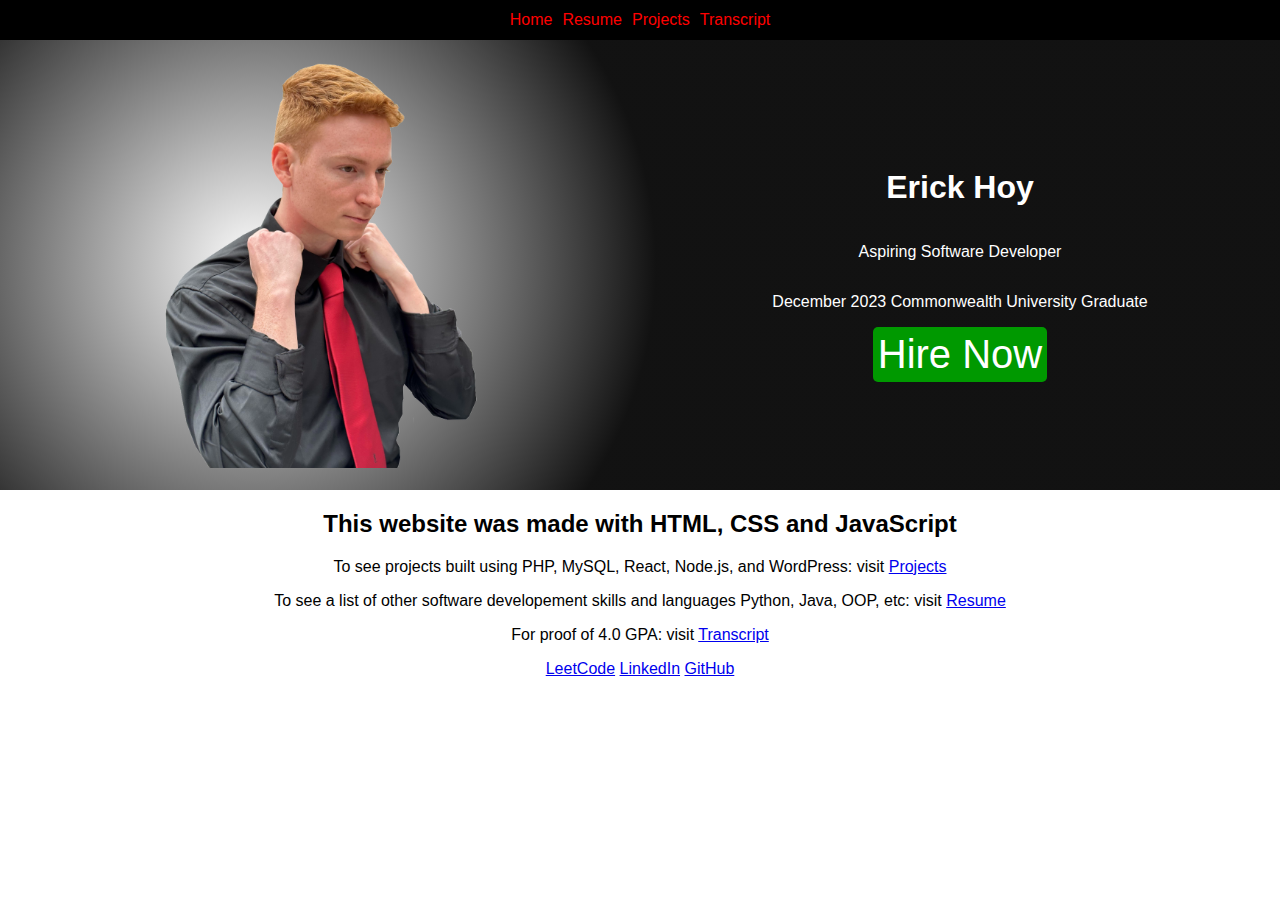
<file: index.html>
<!--Press !+tab-->
<!DOCTYPE html>
<html lang="en">
<head>
    <meta charset="UTF-8">
    <meta name="viewport" content="width=device-width, initial-scale=1.0">
    <!--title of website-->
    <title>Home</title>
    <!--favicon-->
    <link rel="icon" href="resources/favicon/favicon.png" type="image/x-icon">
    <!--link to the stylesheet-->
    <link rel="stylesheet" href="style.css">
    <link rel="stylesheet" href="index.css">
</head>
<body>

    <header>
        <nav id="navbar">
            <a href="index.html">Home</a>
            <a href="resume.html">Resume</a>
            <a href="projects.html">Projects</a>
            <a href="transcript.html">Transcript</a>
        </nav>
    </header>

    <main>
        <section id="hero_banner">
            <div id="hero_banner_left">
                <img src="resources/images/erick_hoy_cutout.png" alt="Erick Hoy Lock Haven">
            </div>
            <div id="hero_banner_right">
                <h1>Erick Hoy</h1>
                <p>Aspiring Software Developer</p>
                <p>December 2023 Commonwealth University Graduate</p>
                <button onclick="replace_hire_button()">Hire Now</button>
            </div>
        </section>
    </main>

    <footer>
        <h2>This website was made with HTML, CSS and JavaScript</h2>
        <p>To see projects built using PHP, MySQL, React, Node.js, and WordPress: visit <a href="projects.html">Projects</a></p>
        <p>To see a list of other software developement skills and languages Python, Java, OOP, etc: visit <a href="resume.html">Resume</a></p>
        <p>For proof of 4.0 GPA: visit <a href="transcript.html">Transcript</a></p>
        <p> <a href="https://leetcode.com/erickhoysale/" target="_blank">LeetCode</a> 
            <a href="https://linkedin.com/in/erick-hoy-177b101a5" target="_blank">LinkedIn</a> 
            <a href="https://github.com/ErickHoy11" target="_blank">GitHub</a></p>
        <br>
    </footer>

    <script src="index.js"></script>

</body>
</html>
</file>
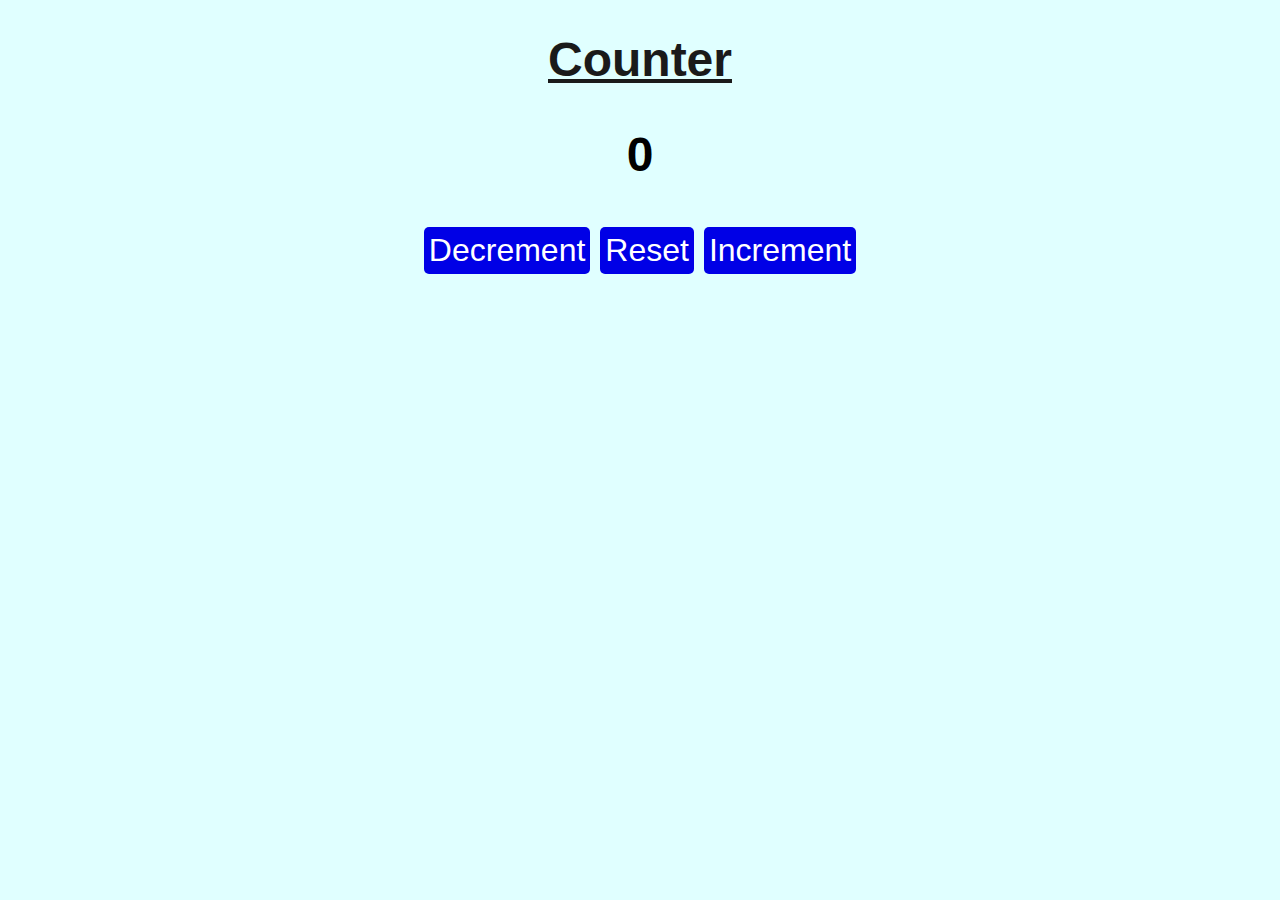
<file: projects/react_counter/index.html>
<!doctype html>
<html lang="en">
  <head>
    <meta charset="UTF-8" />
    <meta name="viewport" content="width=device-width, initial-scale=1.0" />
    <title>Counter</title>
    <script type="module" crossorigin src="./assets/index-Ow11a_Wi.js"></script>
    <link rel="stylesheet" crossorigin href="./assets/index-B-KQAAwY.css">
  </head>
  <body>
    <div id="root"></div>
  </body>
</html>
</file>
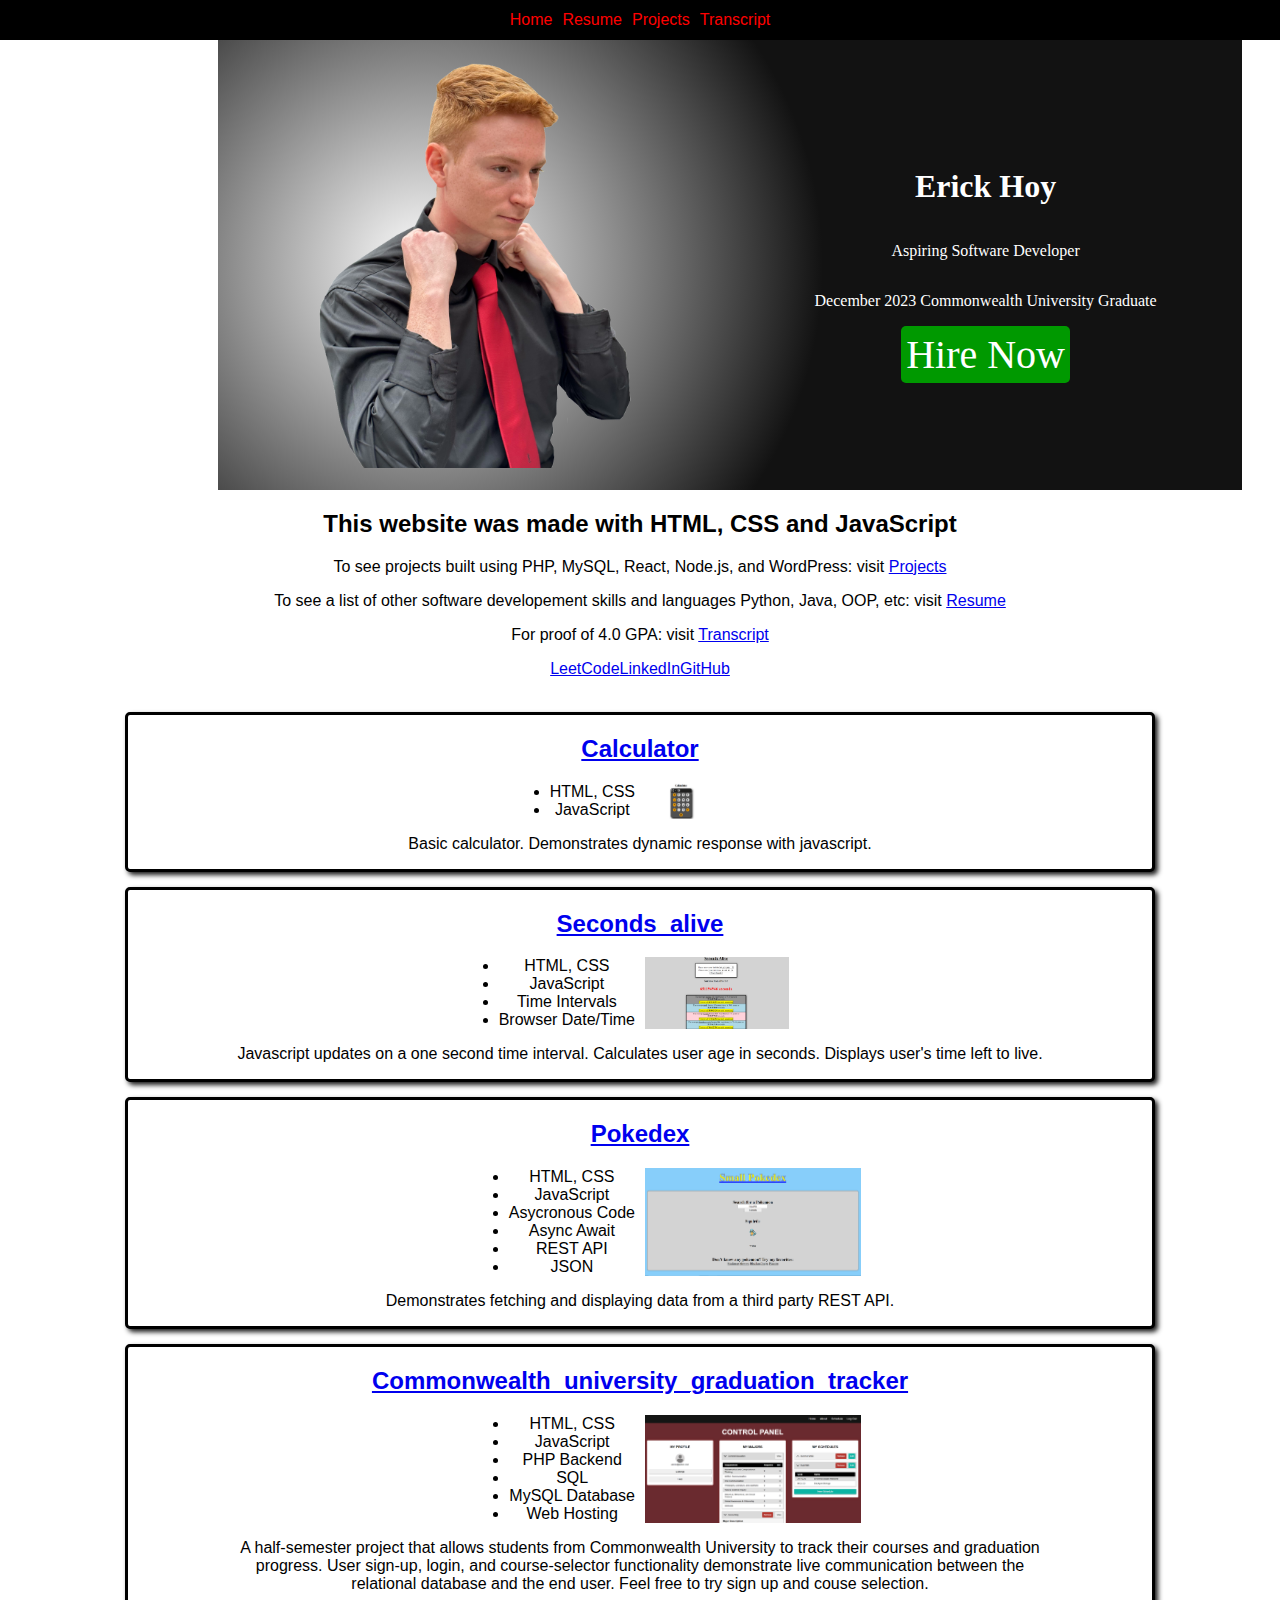
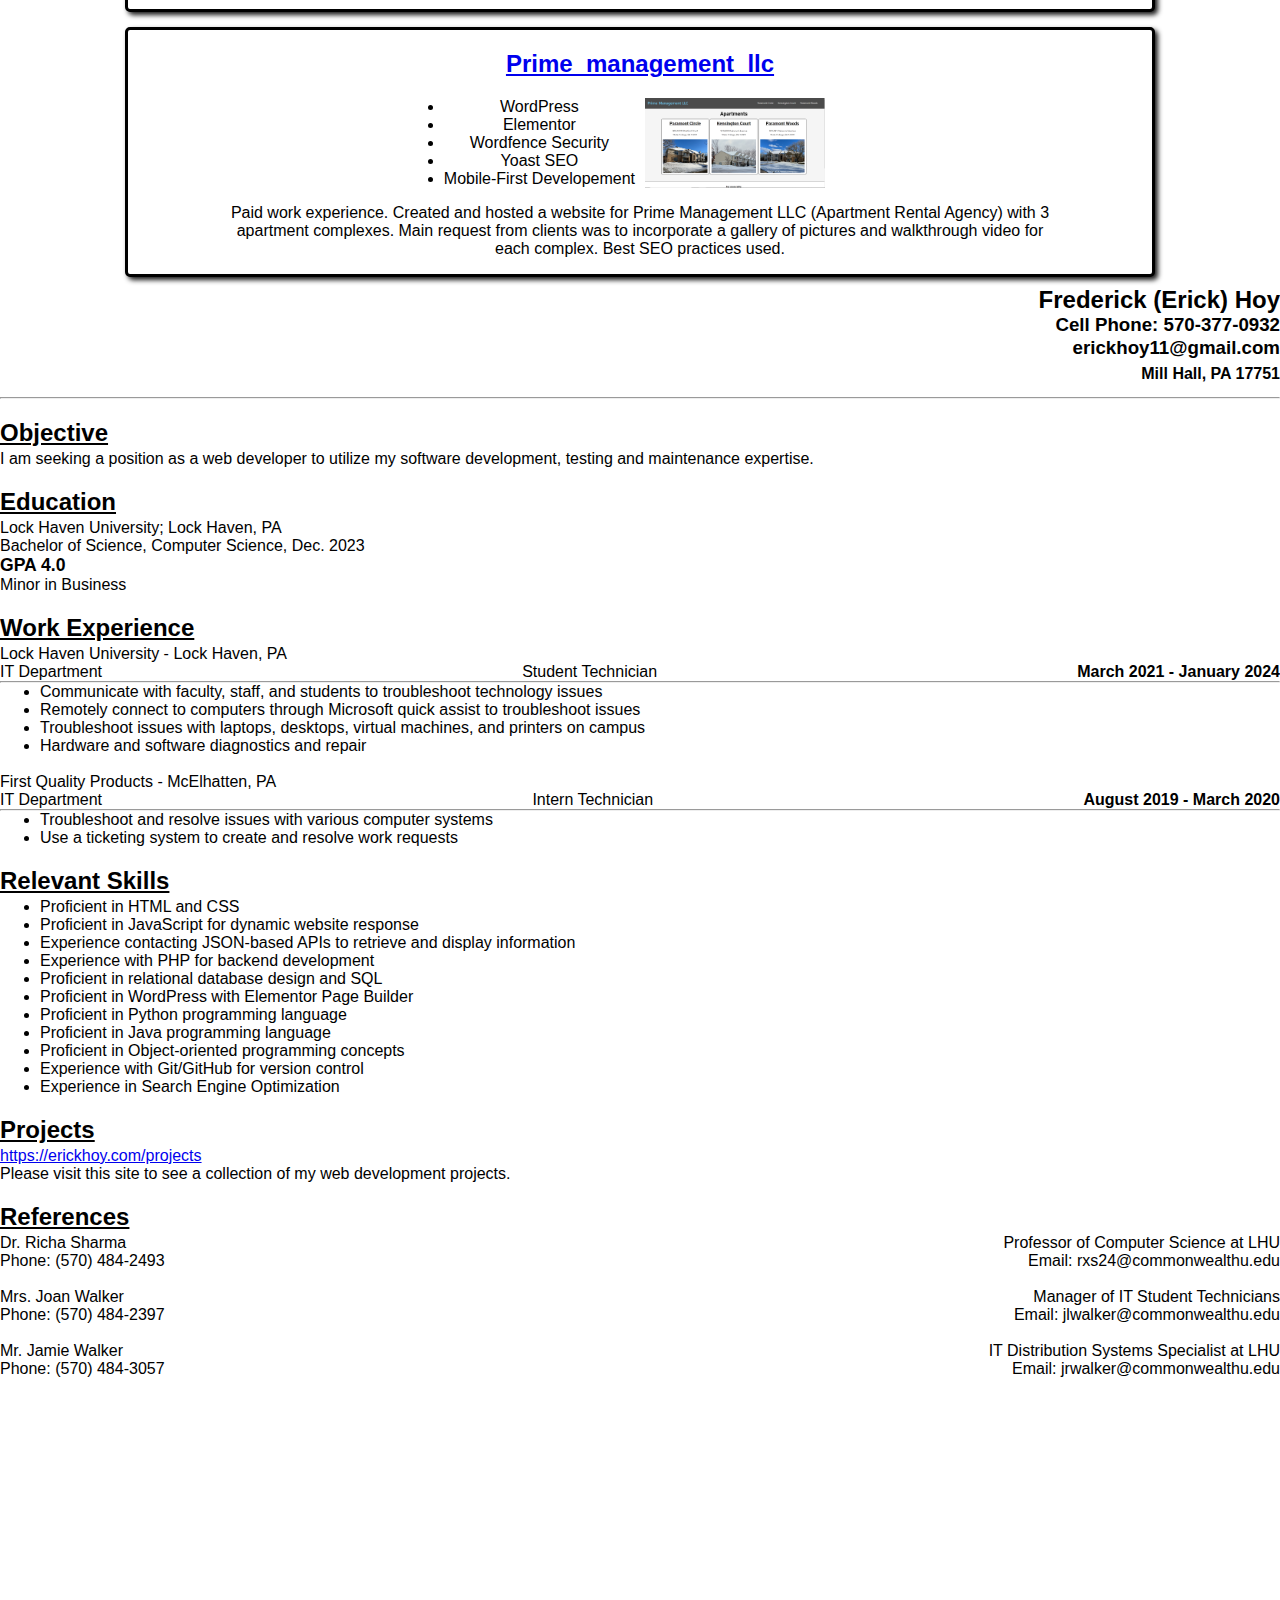
<file: projects/react_resume/index.html>
<!doctype html>
<html lang="en">
  <head>
    <meta charset="UTF-8" />
    <link rel="icon" type="png" href="./assets/favicon-DzLk--z1.png" />
    <meta name="viewport" content="width=device-width, initial-scale=1.0" />
    <title>Erick Hoy</title>
    <script type="module" crossorigin src="./assets/index-QuQT0q8Q.js"></script>
    <link rel="stylesheet" crossorigin href="./assets/index-7Ym3SwD1.css">
  </head>
  <body style="margin: 0px;">
    <div id="root"></div>
  </body>
</html>
</file>
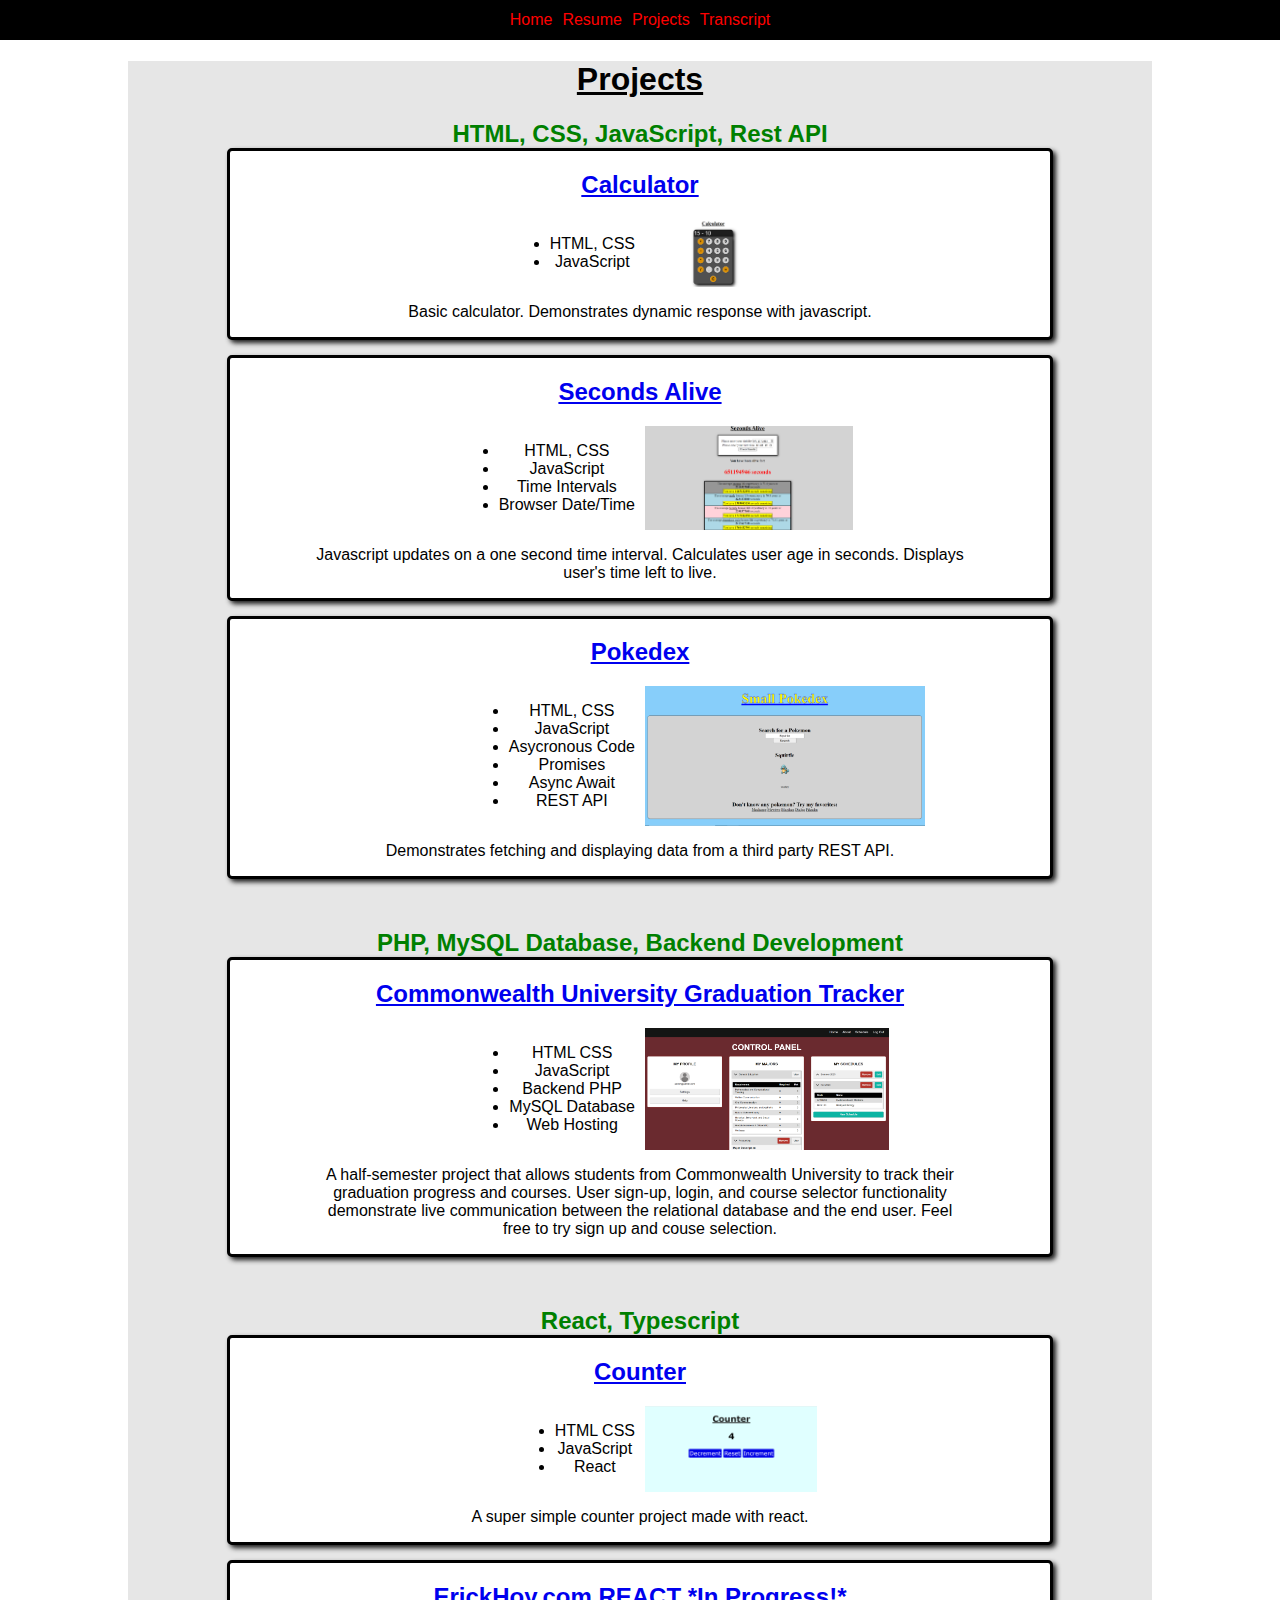
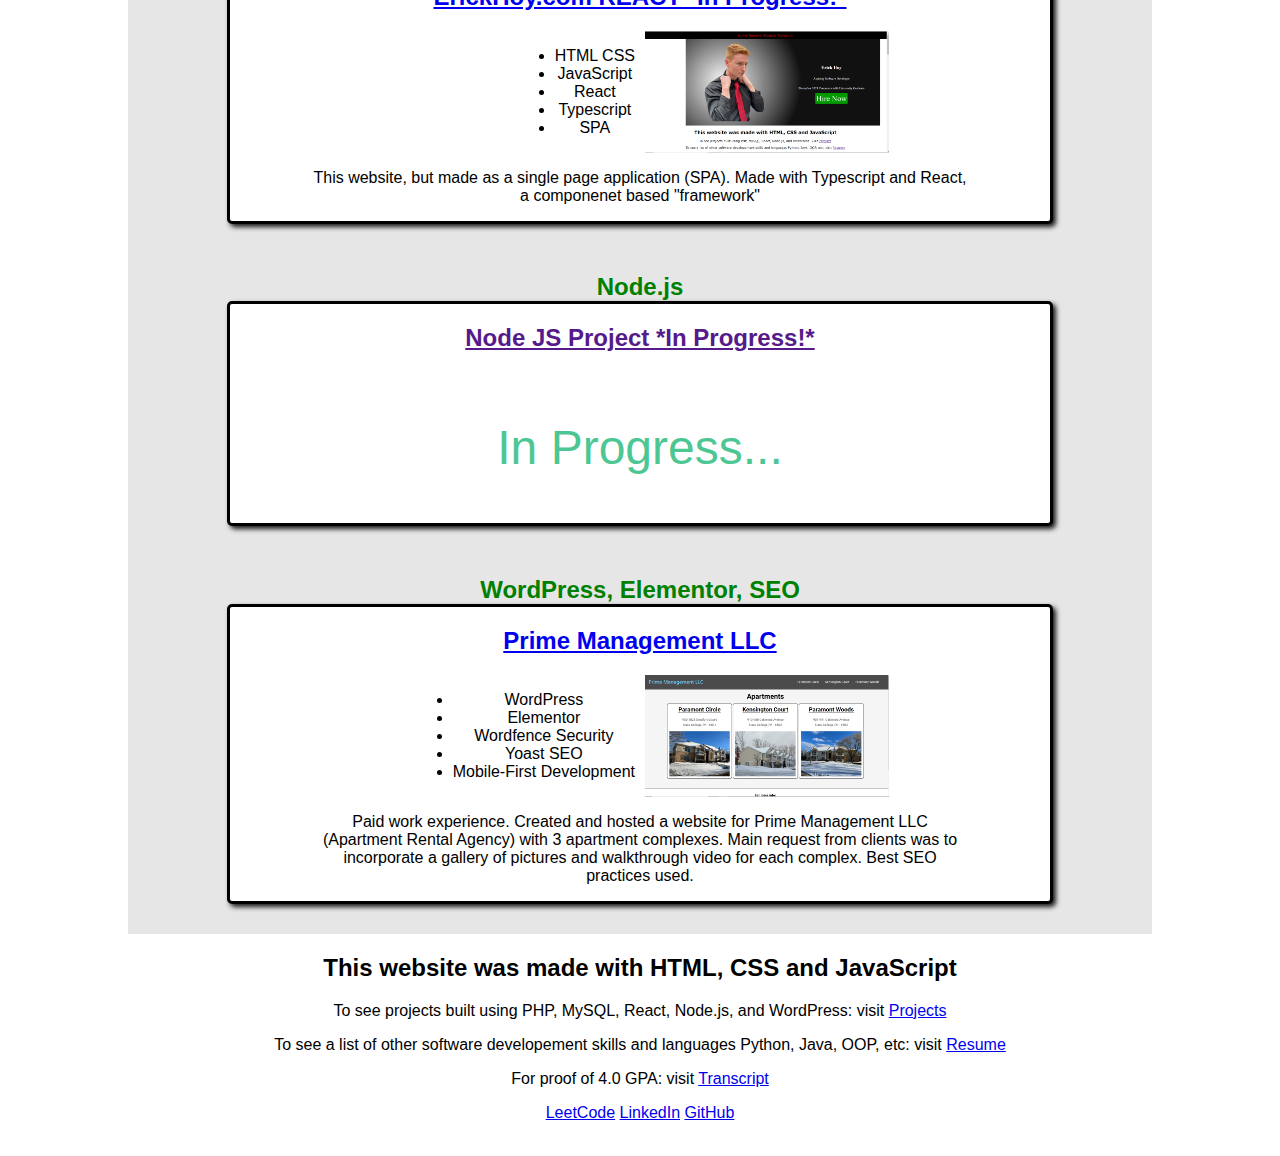
<file: projects.html>
<!--Press !+tab-->
<!DOCTYPE html>
<html lang="en">
<head>
    <meta charset="UTF-8">
    <meta name="viewport" content="width=device-width, initial-scale=1.0">
    <!--title of website-->
    <title>Projects</title>
    <!--favicon-->
    <link rel="icon" href="resources/favicon/favicon.png" type="image/x-icon">
    <!--link to the stylesheet-->
    <link rel="stylesheet" href="style.css">
    <link rel="stylesheet" href="projects.css">
</head>
<body>

    <header>
        <nav id="navbar">
            <a href="index.html">Home</a>
            <a href="resume.html">Resume</a>
            <a href="projects.html">Projects</a>
            <a href="transcript.html">Transcript</a>
        </nav>
    </header>

    <main>
        <!--title-->
        <h1 id="main_title">Projects</h1>

        <!--projects-->
        <section>

            <section class="project_category">

            <h2 class="project_category_title">HTML, CSS, JavaScript, Rest API</h2>

                <!--calculator-->
                <div class="project">
                    <h2><a href="projects/calculator/index.html" target="_blank">Calculator</a></h2>
                    <div class="project_left_right_organizer">
                        <div class="project_left">
                            <ul>
                                <li>HTML, CSS</li>
                                <li>JavaScript</li>
                            </ul>
                        </div>
                        <div class="project_right" id="calculator_thumbnail">

                        </div>
                    </div>
                    <p class="project_description">Basic calculator. Demonstrates dynamic response with javascript.</p>
                </div>

                <!--seconds_alive-->
                <div class="project">
                    <h2><a href="projects/seconds_alive/index.html" target="_blank">Seconds Alive</a></h2>
                    <div class="project_left_right_organizer">
                        <div class="project_left">
                            <ul>
                                <li>HTML, CSS</li>
                                <li>JavaScript</li>
                                <li>Time Intervals</li>
                                <li>Browser Date/Time</li>
                            </ul>
                        </div>
                        <div class="project_right" id="seconds_alive_thumbnail">
                        </div>
                    </div>
                    <p class="project_description">Javascript updates on a one second time interval. Calculates user age in seconds. Displays user's time left to live.</p>
                </div>

                <!--pokedex-->
                <div class="project">
                    <h2><a href="projects/pokedex/index.html" target="_blank">Pokedex</a></h2>
                    <div class="project_left_right_organizer">
                        <div class="project_left">
                            <ul>
                                <li>HTML, CSS</li>
                                <li>JavaScript</li>
                                <li>Asycronous Code</li>
                                <li>Promises</li>
                                <li>Async Await</li>
                                <li>REST API</li>
                            </ul>
                        </div>
                        <div class="project_right" id="pokedex_thumbnail">
                        </div>
                    </div>
                    <p class="project_description">Demonstrates fetching and displaying data from a third party REST API.</p>
                </div> 

        
            </section>

            <section class="project_category">

                <h2 class="project_category_title">PHP, MySQL Database, Backend Development</h2>
    
                <!--CWU Grad Tracker-->
                <div class="project">
                    <h2><a href="https://cwugradtracker.website" target="_blank">Commonwealth University Graduation Tracker</a></h2>
                    <div class="project_left_right_organizer">
                        <div class="project_left">
                            <ul>
                                <li>HTML CSS</li>
                                <li>JavaScript</li>
                                <li>Backend PHP</li>
                                <li>MySQL Database</li>
                                <li>Web Hosting</li>
                            </ul>
                        </div>
                        <div class="project_right" id="cwugradtracker_thumbnail">

                        </div>
                    </div>
                    <p class="project_description">A half-semester project that allows students from Commonwealth University to track their graduation progress and courses. User sign-up, login, and course selector functionality demonstrate live communication between the relational database and the end user. Feel free to try sign up and couse selection.</p>
                </div>
    
            
            </section>

            <section class="project_category">

                <h2 class="project_category_title">React, Typescript</h2>

                <!--counter-->
                <div class="project">
                    <h2><a href="./projects/react_counter/index.html" target="_blank">Counter</a></h2>
                    <div class="project_left_right_organizer">
                        <div class="project_left">
                            <ul>
                                <li>HTML CSS</li>
                                <li>JavaScript</li>
                                <li>React</li>
                            </ul>
                        </div>
                        <div class="project_right" id="counter_thumbnail">

                        </div>
                    </div>
                    <p class="project_description">A super simple counter project made with react.</p>
                </div>
    
                <!--react resume-->
                <div class="project">
                    <h2><a href="projects/react_resume/index.html" target="_blank">ErickHoy.com REACT *In Progress!*</a></h2>
                    <div class="project_left_right_organizer">
                        <div class="project_left">
                            <ul>
                                <li>HTML CSS</li>
                                <li>JavaScript</li>
                                <li>React</li>
                                <li>Typescript</li>
                                <li>SPA</li>
                            </ul>
                        </div>
                        <div class="project_right" id="react_resume_thumbnail">

                        </div>
                    </div>
                    <p class="project_description">This website, but made as a single page application (SPA). Made with Typescript and React, a componenet based "framework"</p>
                </div>
    
            
            </section>

            <section class="project_category">

                <h2 class="project_category_title">Node.js</h2>
    
                <!--node project-->
                <div class="project">
                    <h2><a href="">Node JS Project *In Progress!*</a></h2>
                    <div class="project_left_right_organizer">
                    </div>
                    <p class="project_description" style="color: rgb(76, 199, 148); font-size: 3em;">In Progress...</p>
                </div>
            
            </section>

            <section class="project_category">

            <h2 class="project_category_title">WordPress, Elementor, SEO</h2>

                <!--Prime Management LLC-->
                <div class="project">
                    <h2><a href="https://primemanagementllcstatecollege.com" target="_blank">Prime Management LLC</a></h2>
                    <div class="project_left_right_organizer">
                        <div class="project_left">
                            <ul>
                                <li>WordPress</li>
                                <li>Elementor</li>
                                <li>Wordfence Security</li>
                                <li>Yoast SEO</li>
                                <li>Mobile-First Development</li>
                            </ul>
                        </div>
                        <div class="project_right" id="prime_management_llc_thumbnail">

                        </div>
                    </div>
                    <p class="project_description">Paid work experience. Created and hosted a website for Prime Management LLC (Apartment Rental Agency) with 3 apartment complexes. Main request from clients was to incorporate a gallery of pictures and walkthrough video for each complex. Best SEO practices used.</p>
                </div>

        
            </section>

        </section>

    </main>

    <footer>
        <h2>This website was made with HTML, CSS and JavaScript</h2>
        <p>To see projects built using PHP, MySQL, React, Node.js, and WordPress: visit <a href="projects.html">Projects</a></p>
        <p>To see a list of other software developement skills and languages Python, Java, OOP, etc: visit <a href="resume.html">Resume</a></p>
        <p>For proof of 4.0 GPA: visit <a href="transcript.html">Transcript</a></p>
        <p> <a href="https://leetcode.com/erickhoysale/" target="_blank">LeetCode</a> 
            <a href="https://linkedin.com/in/erick-hoy-177b101a5" target="_blank">LinkedIn</a> 
            <a href="https://github.com/ErickHoy11" target="_blank">GitHub</a></p>
        <br>
    </footer>


</body>
</html>
</file>
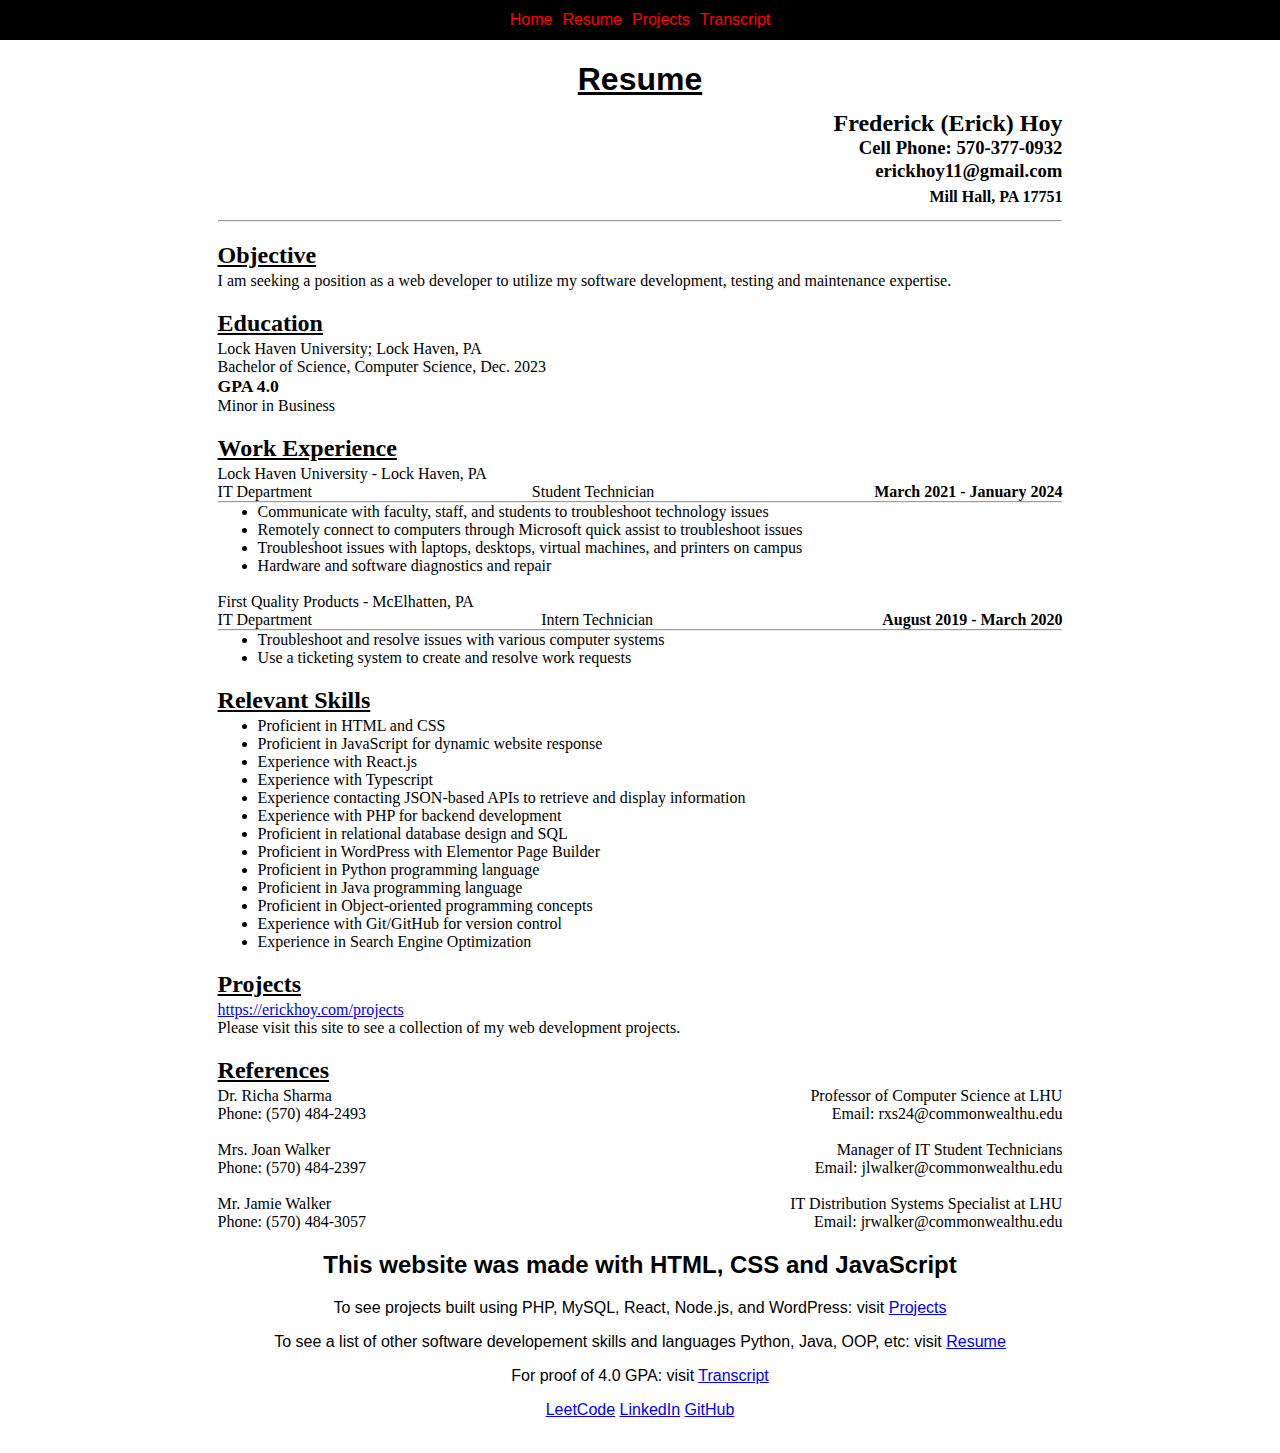
<file: resume.html>
<!--Press !+tab-->
<!DOCTYPE html>
<html lang="en">
<head>
    <meta charset="UTF-8">
    <meta name="viewport" content="width=device-width, initial-scale=1.0">
    <!--title of website-->
    <title>Resume</title>
    <!--favicon-->
    <link rel="icon" href="resources/favicon/favicon.png" type="image/x-icon">
    <!--link to the stylesheet-->
    <link rel="stylesheet" href="style.css">
    <link rel="stylesheet" href="resume.css">
</head>
<body>

    <header>
        <nav id="navbar">
            <a href="index.html">Home</a>
            <a href="resume.html">Resume</a>
            <a href="projects.html">Projects</a>
            <a href="transcript.html">Transcript</a>
        </nav>
    </header>

    <!--title-->
    <h1 id="main_title">Resume</h1>

    <main>
        <!--resume-->
        <section id="resume">
            <!--contact info-->
            <section id="resume_contact">
                <h2>Frederick (Erick) Hoy</h2>
                <h3>Cell Phone: 570-377-0932</h3>
                <h3>erickhoy11@gmail.com</h3>
                <h4>Mill Hall, PA 17751</h4>
            </section>

            <hr>

            <!--objectve-->
            <section>
                <h2 class="resume_section_title">Objective</h3>
                <p>I am seeking a position as a web developer to utilize my software development, testing and maintenance expertise.</p>
            </section>

            <!--education-->
            <section>
                <h2 class="resume_section_title">Education</h2>
                <p>Lock Haven University; Lock Haven, PA</p>
                <p>Bachelor of Science, Computer Science, Dec. 2023</p>
                <p id="gpa">GPA 4.0</p>
                <p>Minor in Business</p>
            </section>

            <!--work experience-->
            <section id="work_experience">
                <h2 class="resume_section_title">Work Experience</h2>
                <p>Lock Haven University - Lock Haven, PA</p>
                <div class="work_experience_attributes">
                    <p>IT Department</p>
                    <p>Student Technician</p>
                    <p class="work_experience_date">March 2021 - January 2024</p>
                </div>
                <hr>
                <ul>
                    <li>Communicate with faculty, staff, and students to troubleshoot technology issues</li>
                    <li>Remotely connect to computers through Microsoft quick assist to troubleshoot issues</li>
                    <li>Troubleshoot issues with laptops, desktops, virtual machines, and printers on campus</li>
                    <li>Hardware and software diagnostics and repair</li>
                </ul>

                <br>

                <p>First Quality Products - McElhatten, PA</p>
                <div class="work_experience_attributes">
                    <p>IT Department</p>
                    <p>Intern Technician</p>
                    <p class="work_experience_date">August 2019 - March 2020</p>
                </div>
                <hr>
                <ul>
                    <li>Troubleshoot and resolve issues with various computer systems</li>
                    <li>Use a ticketing system to create and resolve work requests</li>
                </ul>
            </section>

            <!--relevant skills-->
            <section>
                <h2 class="resume_section_title">Relevant Skills</h2>
                <ul>
                    <li>Proficient in HTML and CSS</li>
                    <li>Proficient in JavaScript for dynamic website response</li>
                    <li>Experience with React.js</li>
                    <li>Experience with Typescript</li>
                    <li>Experience contacting JSON-based APIs to retrieve and display information</li>
                    <li>Experience with PHP for backend development</li>
                    <li>Proficient in relational database design and SQL</li>
                    <li>Proficient in WordPress with Elementor Page Builder</li>
                    <li>Proficient in Python programming language</li>
                    <li>Proficient in Java programming language</li>
                    <li>Proficient in Object-oriented programming concepts</li>
                    <li>Experience with Git/GitHub for version control</li>
                    <li>Experience in Search Engine Optimization</li>
                </ul>
            </section>

            <!--projects-->
            <section>
                <h2 class="resume_section_title">Projects</h2>
                <p><a href="https://erickhoy.com/projects.html">https://erickhoy.com/projects</a></p>
                <p>Please visit this site to see a collection of my web development projects.</p>
            </section>

            <!--references-->
            <section id="resume_references">
                <h2 class="resume_section_title">References</h2>
                <div class="reference_flexbox">
                    <p>Dr. Richa Sharma</p>
                    <p>Professor of Computer Science at LHU</p>
                </div>
                <div class="reference_flexbox">
                    <p>Phone: (570) 484-2493</p>
                    <p>Email: rxs24@commonwealthu.edu</p>
                </div>

                <br>

                <div class="reference_flexbox">
                    <p>Mrs. Joan Walker</p>
                    <p>Manager of IT Student Technicians</p>
                </div>
                <div class="reference_flexbox">
                    <p>Phone: (570) 484-2397</p>
                    <p>Email: jlwalker@commonwealthu.edu</p>
                </div>

                <br>
                
                <div class="reference_flexbox">
                    <p>Mr. Jamie Walker</p>
                    <p>IT Distribution Systems Specialist at LHU</p>
                </div>
                <div class="reference_flexbox">
                    <p>Phone: (570) 484-3057</p>
                    <p>Email: jrwalker@commonwealthu.edu</p>
                </div>
            </section>
        </section>

    </main>

    <footer>
        <h2>This website was made with HTML, CSS and JavaScript</h2>
        <p>To see projects built using PHP, MySQL, React, Node.js, and WordPress: visit <a href="projects.html">Projects</a></p>
        <p>To see a list of other software developement skills and languages Python, Java, OOP, etc: visit <a href="resume.html">Resume</a></p>
        <p>For proof of 4.0 GPA: visit <a href="transcript.html">Transcript</a></p>
        <p> <a href="https://leetcode.com/erickhoysale/" target="_blank">LeetCode</a> 
            <a href="https://linkedin.com/in/erick-hoy-177b101a5" target="_blank">LinkedIn</a> 
            <a href="https://github.com/ErickHoy11" target="_blank">GitHub</a></p>
        <br>
    </footer>

</body>
</html>
</file>
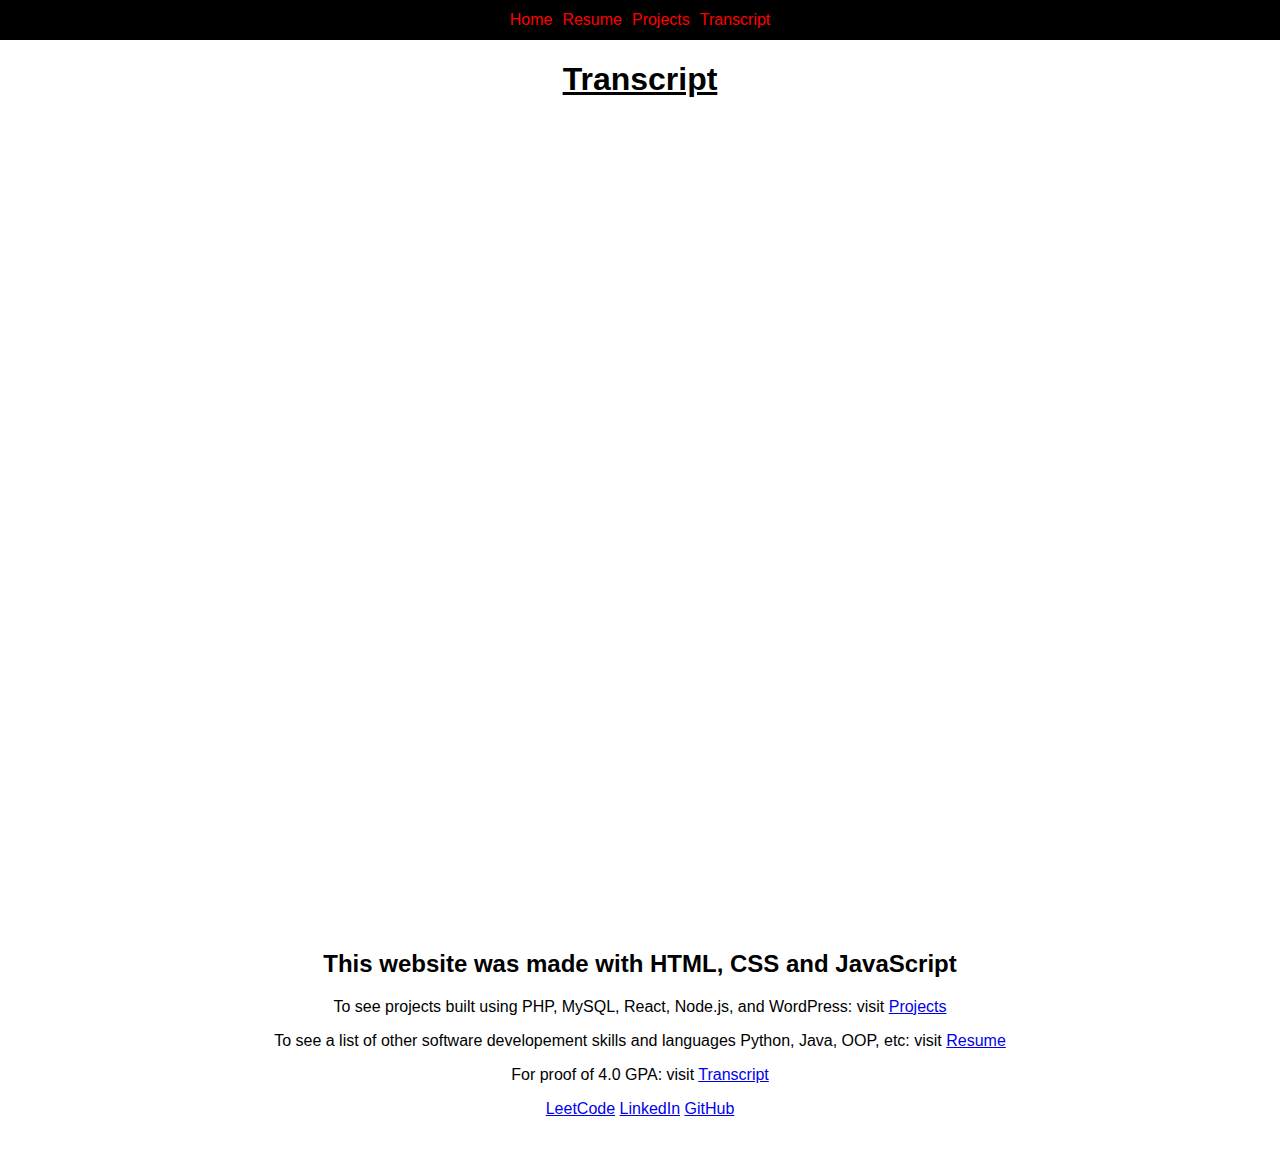
<file: transcript.html>
<!--Press !+tab-->
<!DOCTYPE html>
<html lang="en">
<head>
    <meta charset="UTF-8">
    <meta name="viewport" content="width=device-width, initial-scale=1.0">
    <!--title of website-->
    <title>Transcript</title>
    <!--favicon-->
    <link rel="icon" href="resources/favicon/favicon.png" type="image/x-icon">
    <!--link to the stylesheet-->
    <link rel="stylesheet" href="style.css">
    <link rel="stylesheet" href="transcript.css">
</head>
<body>

    <header>
        <nav id="navbar">
            <a href="index.html">Home</a>
            <a href="resume.html">Resume</a>
            <a href="projects.html">Projects</a>
            <a href="transcript.html">Transcript</a>
        </nav>
    </header>

    <main>
        <!--title-->
        <h1 id="main_title">Transcript</h1>

        <section id="pdf">
            <iframe src="resources/pdf/transcript.pdf"  width="60%" height="400px"></iframe>
        </section>
    </main>

    <footer>
        <h2>This website was made with HTML, CSS and JavaScript</h2>
        <p>To see projects built using PHP, MySQL, React, Node.js, and WordPress: visit <a href="projects.html">Projects</a></p>
        <p>To see a list of other software developement skills and languages Python, Java, OOP, etc: visit <a href="resume.html">Resume</a></p>
        <p>For proof of 4.0 GPA: visit <a href="transcript.html">Transcript</a></p>
        <p> <a href="https://leetcode.com/erickhoysale/" target="_blank">LeetCode</a> 
            <a href="https://linkedin.com/in/erick-hoy-177b101a5" target="_blank">LinkedIn</a> 
            <a href="https://github.com/ErickHoy11" target="_blank">GitHub</a></p>
        <br>
    </footer>


</body>
</html>
</file>
<file: style.css>
*{
    font-family:Verdana, Geneva, Tahoma, sans-serif;
}

body{
    margin: 0px;
}

/*navbar*/
#navbar{
    display: flex;
    justify-content: center;
    align-items: center;
    height: 40px;
    background-color: hsl(0, 0%, 0%);

    column-gap: 10px;
    font-family:Verdana, Geneva, Tahoma, sans-serif;
}

#navbar a{
    color: hsl(0, 100%, 50%);
    text-decoration: none;
}

#navbar a:hover{
    color: hsl(0, 100%, 80%);
}

#main_title{
    text-align: center;
    text-decoration: underline;
}

footer{
    text-align: center;
}
</file>
<file: index.css>
*{
    font-family:Verdana, Geneva, Tahoma, sans-serif;
}

#hero_banner{
    background-image: radial-gradient(circle 25em at 20%, white, hsl(0, 0%, 7%));
    height: 450px;
    display: flex;
    align-items: center;
    justify-items: center;
}

#hero_banner_left{
    width: 50%;
    height: 90%;
    display: flex;
    align-items: center;
    justify-content: center;
}

#hero_banner_left img{
    height: 100%;
}

#hero_banner_right{
    height: 100%;
    width: 50%;
    color: white;
    display: flex;
    flex-direction: column;
    justify-content:center;
    align-items: center;
    text-align: center; 
}

#hero_banner button {
    background-color: hsl(120, 100%, 30%);
    color: white;
    border: none;
    height: fit-content;
    width: fit-content;
    padding: 5px;
    border-radius: 5px;
    font-size: 40px;
}

#hero_banner button:hover {
    cursor: pointer;
    background-color: hsl(120, 100%, 40%);
}

/*mobile responsive hero_banner*/
@media screen and (max-width:575px){
    #hero_banner{
        background-image: radial-gradient(circle 15em at 50% 15% , white, hsl(0, 0%, 7%));
        height: 450px;
        flex-direction: column;
        height: 90vh;
        justify-content: center;
        padding: 5px;
    }
    #hero_banner_left{
        height: 50%;
    }
    #hero_banner_right{
        width: 100%;
        height: fit-content;
    }
    #hero_banner_right h1{
        text-decoration: underline;
    }
    #hero_banner_right *{
        margin: .5rem;
    }
}
</file>
<file: projects/react_counter/assets/index-B-KQAAwY.css>
section{text-align:center;color:#1a1a1a}h1{font-size:3em;text-decoration:underline}h2{font-size:3em;color:#000}button{background-color:#0000e6;color:#fff;font-size:2em;margin:5px;padding:5px;border:0px;border-radius:5px}button:hover{background-color:#1a1aff;cursor:pointer}*{font-family:Verdana,Geneva,Tahoma,sans-serif}body{margin:0;background-color:#e0ffff}
</file>
<file: projects/react_resume/assets/index-7Ym3SwD1.css>
#_navbar_1fkd6_1{display:flex;justify-content:center;align-items:center;height:40px;background-color:#000;column-gap:10px}#_navbar_1fkd6_1 a{color:red;text-decoration:none}#_navbar_1fkd6_1 a:hover{color:#f99}#_hero_banner_1rfvm_1{background-image:radial-gradient(circle 25em at 20%,#fff,#121212);height:450px;display:flex;align-items:center;justify-items:center}#_hero_banner_left_1rfvm_1{width:50%;height:90%;display:flex;align-items:center;justify-content:center}#_hero_banner_left_1rfvm_1 img{height:100%}#_hero_banner_right_1rfvm_1{height:100%;width:50%;color:#fff;display:flex;flex-direction:column;justify-content:center;align-items:center;text-align:center}#_hero_banner_1rfvm_1 button{background-color:#090;color:#fff;border:none;height:fit-content;width:fit-content;padding:5px;border-radius:5px;font-size:40px}#_hero_banner_1rfvm_1 button:hover{cursor:pointer;background-color:#0c0}@media screen and (max-width:575px){#_hero_banner_1rfvm_1{background-image:radial-gradient(circle 15em at 50% 15%,#fff,#121212);height:450px;flex-direction:column;height:90vh;justify-content:center;padding:5px}#_hero_banner_left_1rfvm_1{height:50%}#_hero_banner_right_1rfvm_1{width:100%;height:fit-content}#_hero_banner_right_1rfvm_1 h1{text-decoration:underline}#_hero_banner_right_1rfvm_1 *{margin:.5rem}}footer{text-align:center}main{width:80%;margin-left:auto;margin-right:auto;background-color:#e6e6e6}._project_category_dkfom_15{text-align:center;padding-bottom:15px}._project_category_title_dkfom_25{margin-bottom:0;color:green}._project_dkfom_15{text-align:center;align-items:center;width:80%;margin-left:auto;margin-right:auto;margin-bottom:15px;background-color:#fff;border:3px solid black;border-radius:5px;box-shadow:3px 3px 5px #1a1a1a}._project_left_right_organizer_dkfom_61{display:flex;column-gap:10px}._project_left_dkfom_61{display:flex;flex-direction:column;align-items:end;justify-content:center;width:50%;height:fit-content}._project_right_dkfom_91{width:50%;background-size:contain;background-position:left;background-repeat:no-repeat}._project_description_dkfom_105{width:80%;margin-left:auto;margin-right:auto}#_calculator_thumbnail_dkfom_1{background-image:url(./calculator_thumbnail-B0pIRHZj.png)}#_pokedex_thumbnail_dkfom_1{background-image:url(./pokedex_thumbnail-BAhko9qn.png)}#_seconds_alive_thumbnail_dkfom_1{background-image:url(./seconds_alive_thumbnail-C6t9eKkh.png)}#_prime_management_llc_thumbnail_dkfom_1{background-image:url(./prime_management_llc_thumbnail-BKWF4o5X.png)}#_commonwealth_university_graduation_tracker_thumbnail_dkfom_1{background-image:url(./commonwealth_university_graduation_tracker_thumbnail-CPMP9THw.png)}main{margin-left:17vw;margin-right:17vw}main *{font-family:Times New Roman,Times,serifm}@media screen and (max-width:767px){main{margin-left:4vw;margin-right:4vw}main *{text-align:center}main ul *{text-align:left}}#_resume_1g8gc_73 p,ul,hr{margin:0}#_resume_contact_1g8gc_1{text-align:right;line-height:.25}._resume_section_title_1g8gc_73{text-decoration:underline;margin-bottom:3px}#_gpa_1g8gc_1{font-size:1.1em;font-weight:700}._work_experience_attributes_1g8gc_95{display:flex;justify-content:space-between}._work_experience_date_1g8gc_105{font-weight:700}@media screen and (max-width:767px){._work_experience_attributes_1g8gc_95{display:block}#_work_experience_1g8gc_95 hr{width:80%;margin-left:auto;margin-right:auto}}._reference_flexbox_1g8gc_143{display:flex;justify-content:space-between}@media screen and (max-width:767px){._reference_flexbox_1g8gc_143{display:block}}#_pdf_1pbi0_1{margin-left:auto;margin-right:auto;display:flex;justify-content:center;align-items:center}iframe{width:80%;height:90vh;border:none}@media screen and (max-width:767px){iframe{width:98%}}*{font-family:Verdana,Geneva,Tahoma,sans-serif}body{margin:0}#main_title{text-align:center;text-decoration:underline}
</file>
<file: projects.css>
main{
    width: 80%;
    margin-left: auto;
    margin-right: auto;
    background-color: hsl(0, 0%, 90%);
}

.project_category{
    text-align: center;
    padding-bottom: 15px;
}

.project_category_title{
    margin-bottom: 0px;
    color: green;
}

.project{
    text-align: center;
    align-items: center;
    width: 80%;
    margin-left: auto;
    margin-right: auto;
    margin-bottom: 15px;
    background-color: white;
    border: 3px solid black;
    border-radius: 5px;
    box-shadow: 3px 3px 5px hsl(0, 0%, 10%);    
}

.project_left_right_organizer{
    display: flex;
    column-gap: 10px;
}


.project_left {
    display: flex;
    flex-direction: column;
    align-items:end;
    justify-content: center;
    width: 50%;
    height: fit-content; /* This will make the height adjust to the content */
}

.project_right{
    width: 50%;
    background-size: contain; /* ensures the image covers the entire div */
    background-position:left; /* position the image at the center */
    background-repeat: no-repeat; /* prevent the image from repeating */
}

.project_description{
    width: 80%;
    margin-left: auto;
    margin-right: auto;
}

#calculator_thumbnail{
    background-image: url("resources/project_thumbnails/calculator_thumbnail.png");
}

#pokedex_thumbnail{
    background-image: url("resources/project_thumbnails/pokedex_thumbnail.png");
}

#seconds_alive_thumbnail{
    background-image: url("resources/project_thumbnails/seconds_alive_thumbnail.png");
}

#prime_management_llc_thumbnail{
    background-image: url("resources/project_thumbnails/prime_management_llc_thumbnail.png");
}

#cwugradtracker_thumbnail{
    background-image: url("resources/project_thumbnails/cwugradtracker_thumbnail.png");
}

#react_resume_thumbnail{
    background-image: url("resources/project_thumbnails/react_resume_thumbnail.png");
}

#counter_thumbnail{
    background-image: url("resources/project_thumbnails/counter_thumbnail.png");
}
</file>
<file: resume.css>
/*main*/
main{
    margin-left: 17vw;
    margin-right: 17vw;
}

main *{
    font-family:'Times New Roman', Times, serifm
}

/*mobile responsive main*/
@media screen and (max-width:767px){
    main{
        margin-left: 4vw;
        margin-right: 4vw;
    }

    main *{
        text-align: center;
    }

    main ul *{
        text-align: left;
    }
}


#resume p,ul,hr{
    margin: 0;
}

#resume_contact{
    text-align: right;
    line-height: .25;
}

.resume_section_title{
    text-decoration: underline;
    margin-bottom: 3px;
}

#gpa{
    font-size: 1.1em;
    font-weight: bold;
}

/*work experience*/
.work_experience_attributes{
    display: flex;
    justify-content: space-between;
}

.work_experience_date{
    font-weight: bold;
}

/*mobile responsive work experience*/
@media screen and (max-width:767px){

    .work_experience_attributes{
        display: block;
    }

    #work_experience hr{
        width: 80%;
        margin-left: auto;
        margin-right: auto;
    }
}

/*references*/
.reference_flexbox{
    display: flex;
    justify-content: space-between;
}

/*mobile responsive references*/
@media screen and (max-width:767px){

    .reference_flexbox{
        display: block;
    }
}
</file>
<file: transcript.css>
main{
}

#pdf{
    margin-left: auto;
    margin-right: auto;
    display: flex;
    justify-content: center;
    align-items: center;
}

iframe {
    width: 80%;
    height: 90vh;
    border: none; /* Remove iframe border */
}

/*mobile responsive iframe*/
@media screen and (max-width:767px){
    iframe {
        width: 98%
    }
}
</file>
